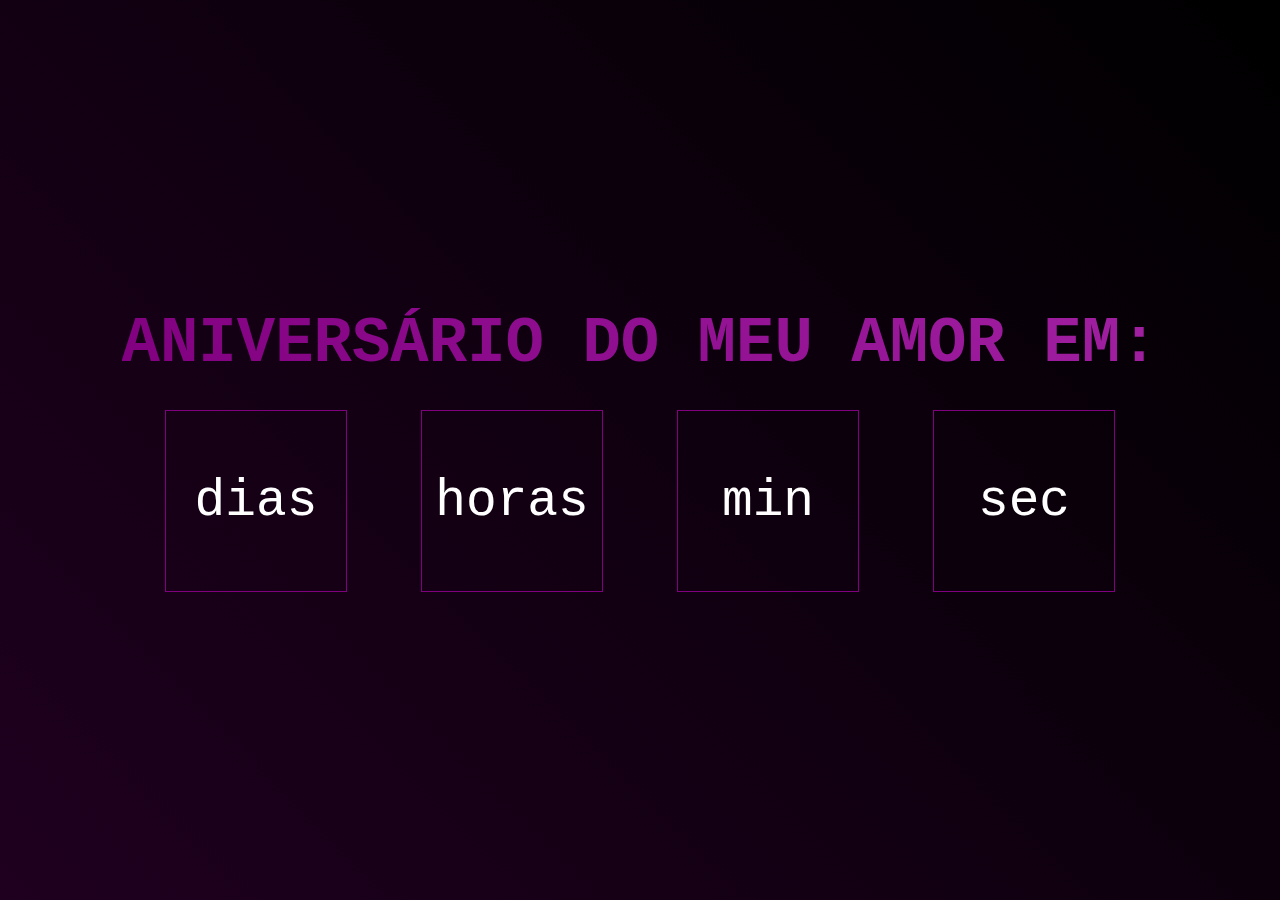
<file: index.html>
<!DOCTYPE html>
<html lang="pt-br">
<head>
    <meta charset="UTF-8">
    <meta name="viewport" content="width=device-width, initial-scale=1.0">
    <title>Contagem regressiva...</title>
    <link rel="stylesheet" href="./css/index.css">
    <script src="./js/index.js"></script>
</head>
<body>

    <h1 id="em">ANIVERSÁRIO DO MEU AMOR EM:</h1>

    <div id="container">

        <div class="days count-element">
            <p id="days"></p>
            <span>dias</span>
        </div>

        <div class="hours count-element">
            <p id="hours"></p>
            <span>horas</span>
        </div>

        <div class="minutes count-element">
            <p id="minutes"></p>
            <span>min</span>
        </div>

        <div class="seconds count-element">
            <p id="seconds"></p>
            <span>sec</span>
        </div>

    </div>

    <button id="btnChegou" onclick="chegou()">CHEGOOOOOUUUU</button>

</body>
</html>
</file>
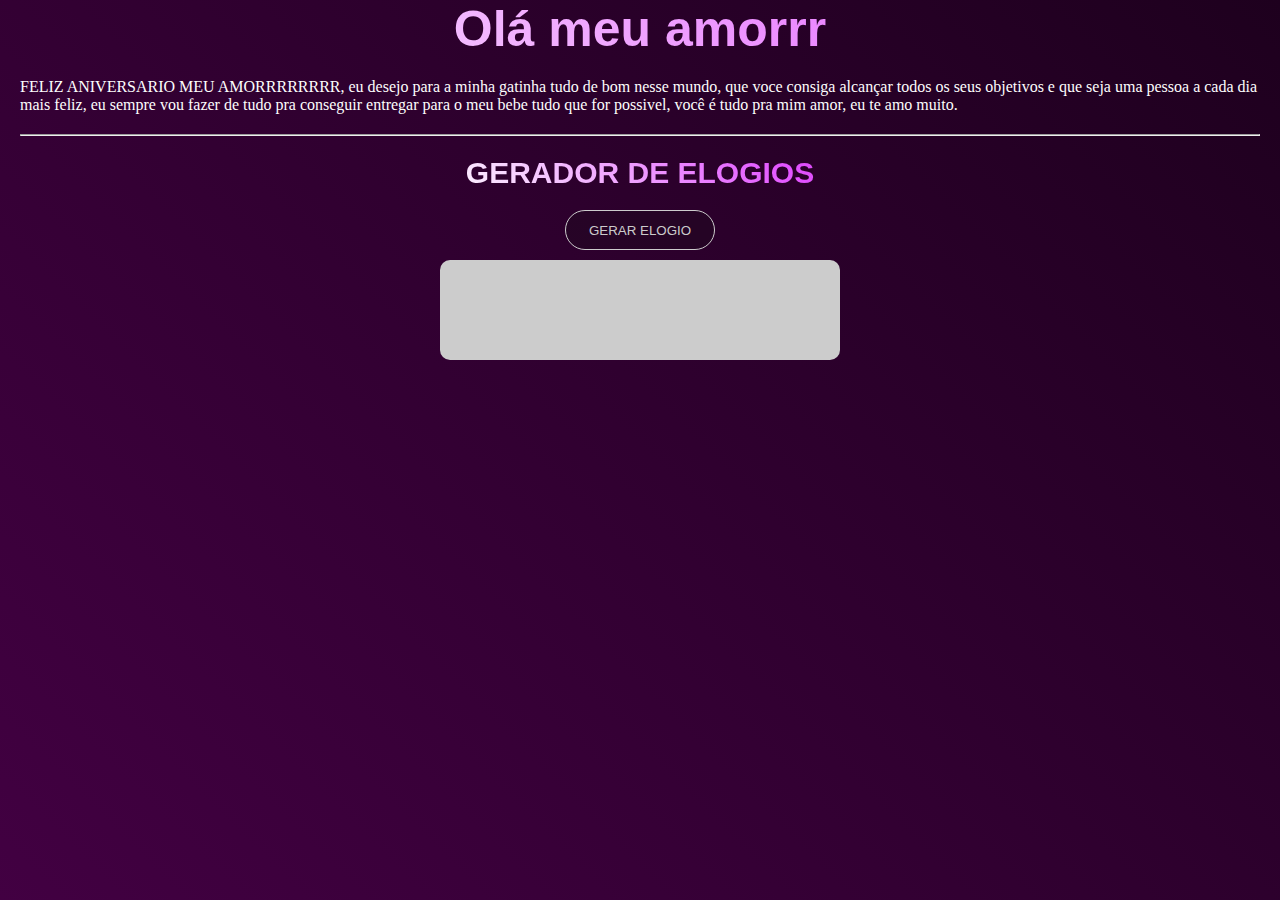
<file: aniversario.html>
<!DOCTYPE html>
<html lang="pt-br">
<head>
    <meta charset="UTF-8">
    <meta name="viewport" content="width=device-width, initial-scale=1.0">
    <title>aniversário da minha princesa</title>
    <link rel="stylesheet" href="./css/aniversario.css">
    <script src="./js/aniversario.js" defer></script>
</head>
<body>
    <h1>Olá meu amorrr</h1>
    <p id="textinho">
        FELIZ ANIVERSARIO MEU AMORRRRRRRR, eu desejo para a minha gatinha tudo de bom nesse mundo, que voce consiga alcançar todos os seus objetivos e que seja uma pessoa a cada dia mais feliz, eu sempre vou fazer de tudo pra conseguir entregar para o meu bebe tudo que for possivel, você é tudo pra mim amor, eu te amo muito.
    </p>
    <hr>
    <div id="elogio">
        <h1 id="gerador">GERADOR DE ELOGIOS</h1>
        <button onclick="gerarElogio()">GERAR ELOGIO</button>
        <p id="elogioP"></p>
    </div>
</body>
</html>
</file>
<file: css/index.css>
* {
    padding: 0;
    margin: 0;
}

body {
    background-image: linear-gradient(45deg, rgb(31, 0, 31), black);
    width: 100vw;
    height: 100vh;
    overflow: hidden;
    text-align: center;
    display: flex;
    flex-direction: column;
    align-items: center;
    justify-content: center;
    color: #fff;
    font-family: 'Courier New', Courier, monospace;
}

h1 {
    font-size: 5vw;
    background-image: linear-gradient(45deg, purple, rgb(255, 119, 255));
    color: transparent;
    background-size: 400%;
    background-clip: text;
    -webkit-background-clip: text;
    animation: textColor 5s ease-in-out alternate;
}

@keyframes textColor {
    0% {
        background-position-y: 0;
    }

    100% {
        background-position-y: 100%;
    }
}

#container {
    margin-top: 30px;
    display: flex;
    flex-direction: row;
    justify-content: space-around;
    width: 80vw;
}

.count-element {
    border: 1px solid purple;
    height: 14vw;
    width: 14vw;
    display: flex;
    flex-direction: column;
    justify-content: center;
    align-items: center;
    text-align: center;
    font-size: 4vw;
}

#btnChegou {
    display: none;
    height: 20vw;
    width: 60vw;
    background-image: linear-gradient(45deg, rgb(255, 182, 255), white);
    border: none;
    border-radius: 20px;
    font-size: 5vw;
    color: #111;
    box-shadow: 20px 20px #ffffff16;
    transition: .5s;
}

#btnChegou:hover {
    scale: 1.3;
}
</file>
<file: css/aniversario.css>
* {
    margin: 0;
    padding: 0;
    box-sizing: border-box;
}

body {
    background-image: linear-gradient(45deg, rgb(66, 0, 66), rgb(30, 0, 30));
    height: 100vh;
}

h1 {
    background-image: linear-gradient(45deg, #fff, rgb(226, 82, 255), purple);
    background-clip: text;
    -webkit-background-clip: text;
    color: transparent;
    font-family: Arial, Helvetica, sans-serif;
    font-size: 50px;
    background-size: 200% 200%;
    animation: animatedTxt 1s infinite ease-in-out alternate;
    text-align: center;
    margin-bottom: 20px;
}

@keyframes animatedTxt {
    0% {
        background-position: 0 0;
    }

    100% {
        background-position: 100% 100%;
    }
}

hr {
    margin: 20px;
}

#elogio > h1 {
    font-size: 30px;
}

#elogio > button {
    height: 40px;
    width: 150px;
    border-radius: 20px;
    background-color: #1111113b;
    border: 1px solid #ccc;
    color: #ccc;
    margin-bottom: 10px;
}

#elogioP {
    background-color: #ccc;
    height: 100px;
    width: 400px;
    border-radius: 10px;
    color: rgb(70, 70, 70);
    padding: 10px;
    font-family: Arial, Helvetica, sans-serif;
}

#elogio {
    display: flex;
    flex-direction: column;
    justify-content: center;
    align-items: center;
}

#textinho {
    color: #fdfdfd;
    text-align: start;
    margin-left: 20px;
    margin-right: 20px;
}
</file>
